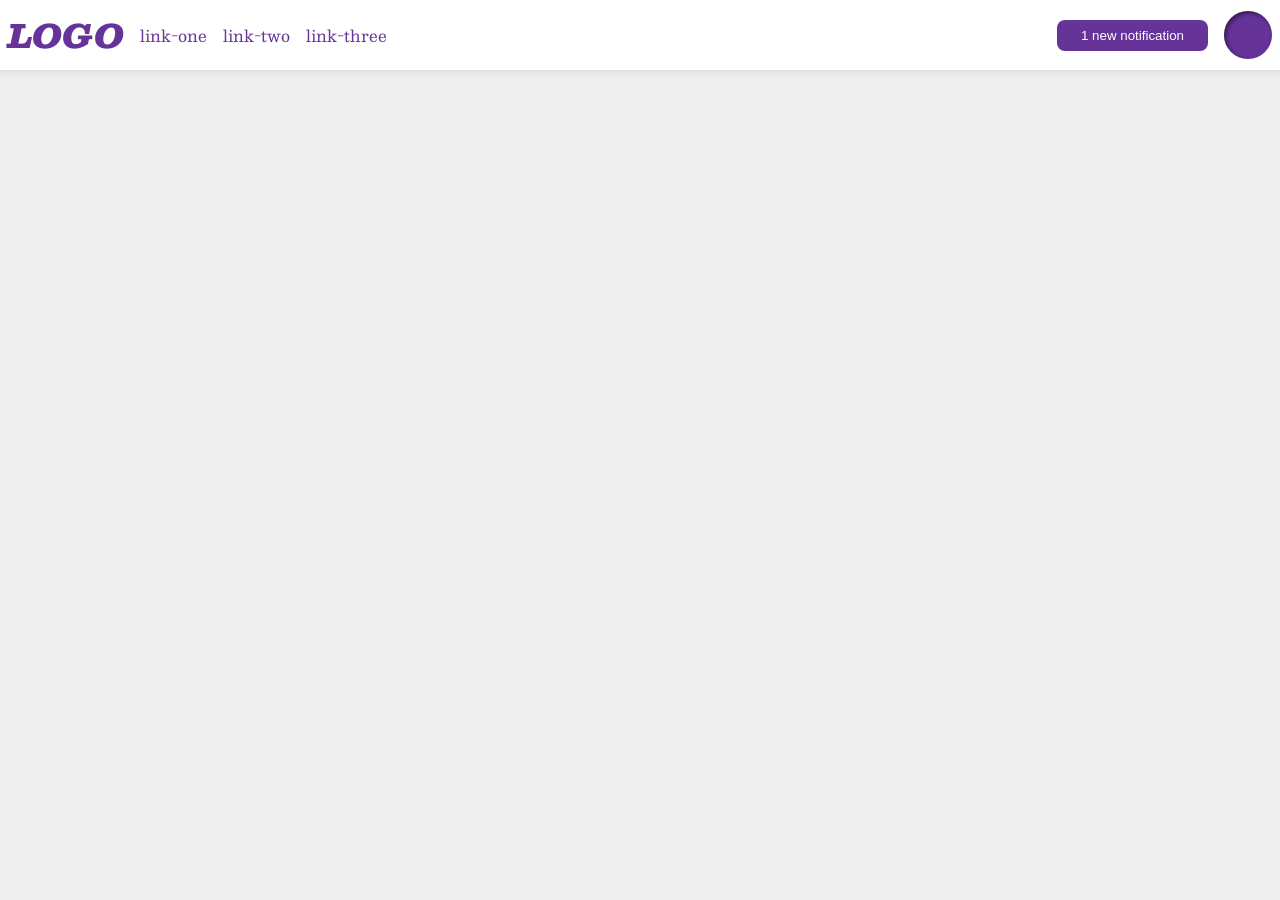
<file: foundations/flex/03-flex-header-2/index.html>
<!DOCTYPE html>
<html lang="en">
  <head>
    <meta charset="UTF-8">
    <meta http-equiv="X-UA-Compatible" content="IE=edge">
    <meta name="viewport" content="width=device-width, initial-scale=1.0">
    <title>Flex Header 2</title>
    <link rel="stylesheet" href="style.css">
  </head>
  <body>
    <div class="header">
      <div class="left-links">
        <div class="logo">
          LOGO
        </div>
        <ul class="links">
          <li><a href="https://google.com">link-one</a></li>
          <li><a href="https://google.com">link-two</a></li>
          <li><a href="https://google.com">link-three</a></li>
        </ul>
      </div>
      <div class="right-links">
        <button class="notifications">
          1 new notification
        </button>
        <div class="profile-image"></div>
      </div>
    </div>
  </body>
</html>
</file>
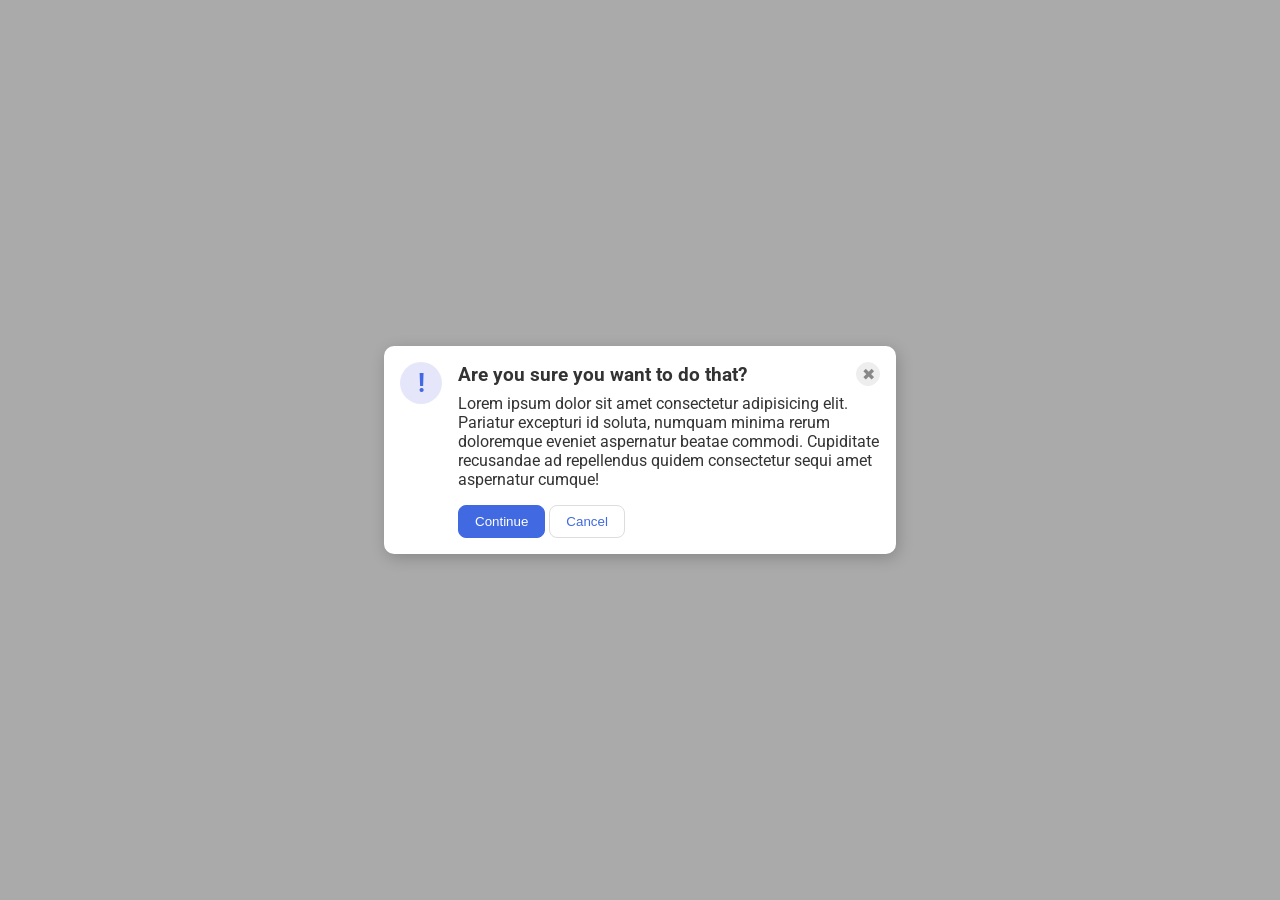
<file: foundations/flex/05-flex-modal/index.html>
<!DOCTYPE html>
<html lang="en">
  <head>
    <meta charset="UTF-8">
    <meta http-equiv="X-UA-Compatible" content="IE=edge">
    <meta name="viewport" content="width=device-width, initial-scale=1.0">
    <link rel="stylesheet" href="style.css">
    <title>Modal</title>
  </head>
  <body>
    <div class="modal">
      <div class="icon">!</div>
      <div class="container">
        <div class="header">Are you sure you want to do that?
          <button class="close-button">✖</button>
        </div>
        <div class="text">Lorem ipsum dolor sit amet consectetur adipisicing elit. Pariatur excepturi id soluta, numquam minima rerum doloremque eveniet aspernatur beatae commodi. Cupiditate recusandae ad repellendus quidem consectetur sequi amet aspernatur cumque!</div>
        <button class="continue">Continue</button>
        <button class="cancel">Cancel</button>
      </div>
    </div>
  </body>
</html>
</file>
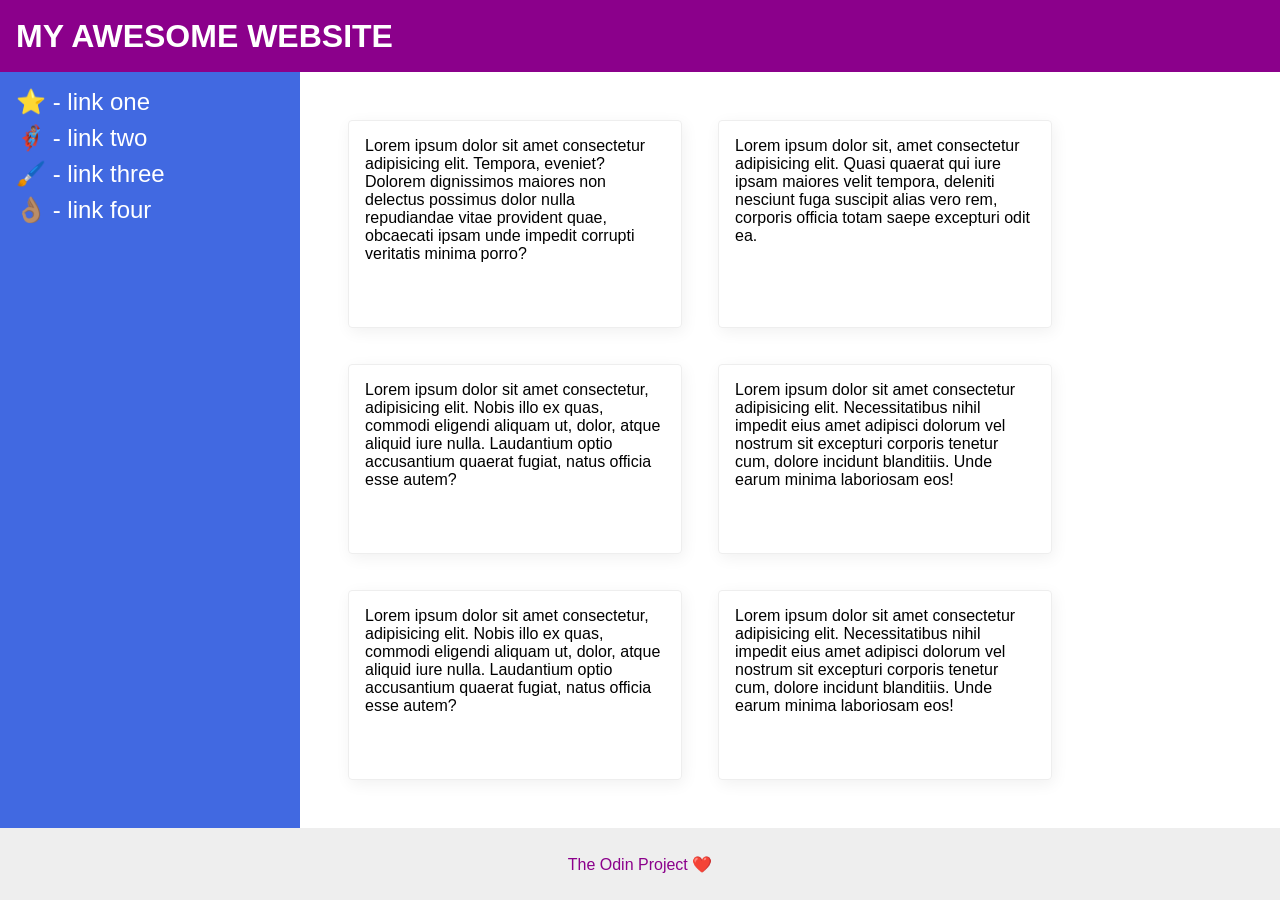
<file: foundations/flex/07-flex-layout-2/index.html>
<!DOCTYPE html>
<html lang="en">
  <head>
    <meta charset="UTF-8">
    <meta http-equiv="X-UA-Compatible" content="IE=edge">
    <meta name="viewport" content="width=device-width, initial-scale=1.0">
    <title>The Holy Grail</title>
    <link rel="stylesheet" href="style.css">
  </head>
  <body>
    <div class="header">
      MY AWESOME WEBSITE
    </div>
    
    <div class="content">
      <div class="sidebar">
        <ul>
          <li><a href="#">⭐ - link one</a></li>
          <li><a href="#">🦸🏽‍♂️ - link two</a></li>
          <li><a href="#">🖌️ - link three</a></li>
          <li><a href="#">👌🏽 - link four</a></li>
        </ul>
      </div>
      
      <div class="container">
        <div class="card">Lorem ipsum dolor sit amet consectetur adipisicing elit. Tempora, eveniet? Dolorem dignissimos maiores non delectus possimus dolor nulla repudiandae vitae provident quae, obcaecati ipsam unde impedit corrupti veritatis minima porro?</div>
        <div class="card">Lorem ipsum dolor sit, amet consectetur adipisicing elit. Quasi quaerat qui iure ipsam maiores velit tempora, deleniti nesciunt fuga suscipit alias vero rem, corporis officia totam saepe excepturi odit ea.</div>
        <div class="card">Lorem ipsum dolor sit amet consectetur, adipisicing elit. Nobis illo ex quas, commodi eligendi aliquam ut, dolor, atque aliquid iure nulla. Laudantium optio accusantium quaerat fugiat, natus officia esse autem?</div>
        <div class="card">Lorem ipsum dolor sit amet consectetur adipisicing elit. Necessitatibus nihil impedit eius amet adipisci dolorum vel nostrum sit excepturi corporis tenetur cum, dolore incidunt blanditiis. Unde earum minima laboriosam eos!</div>
        <div class="card">Lorem ipsum dolor sit amet consectetur, adipisicing elit. Nobis illo ex quas, commodi eligendi aliquam ut, dolor, atque aliquid iure nulla. Laudantium optio accusantium quaerat fugiat, natus officia esse autem?</div>
        <div class="card">Lorem ipsum dolor sit amet consectetur adipisicing elit. Necessitatibus nihil impedit eius amet adipisci dolorum vel nostrum sit excepturi corporis tenetur cum, dolore incidunt blanditiis. Unde earum minima laboriosam eos!</div>
      </div>
    </div>
    
    <div class="footer">
      The Odin Project ❤️
    </div>
  </body>
</html>
</file>
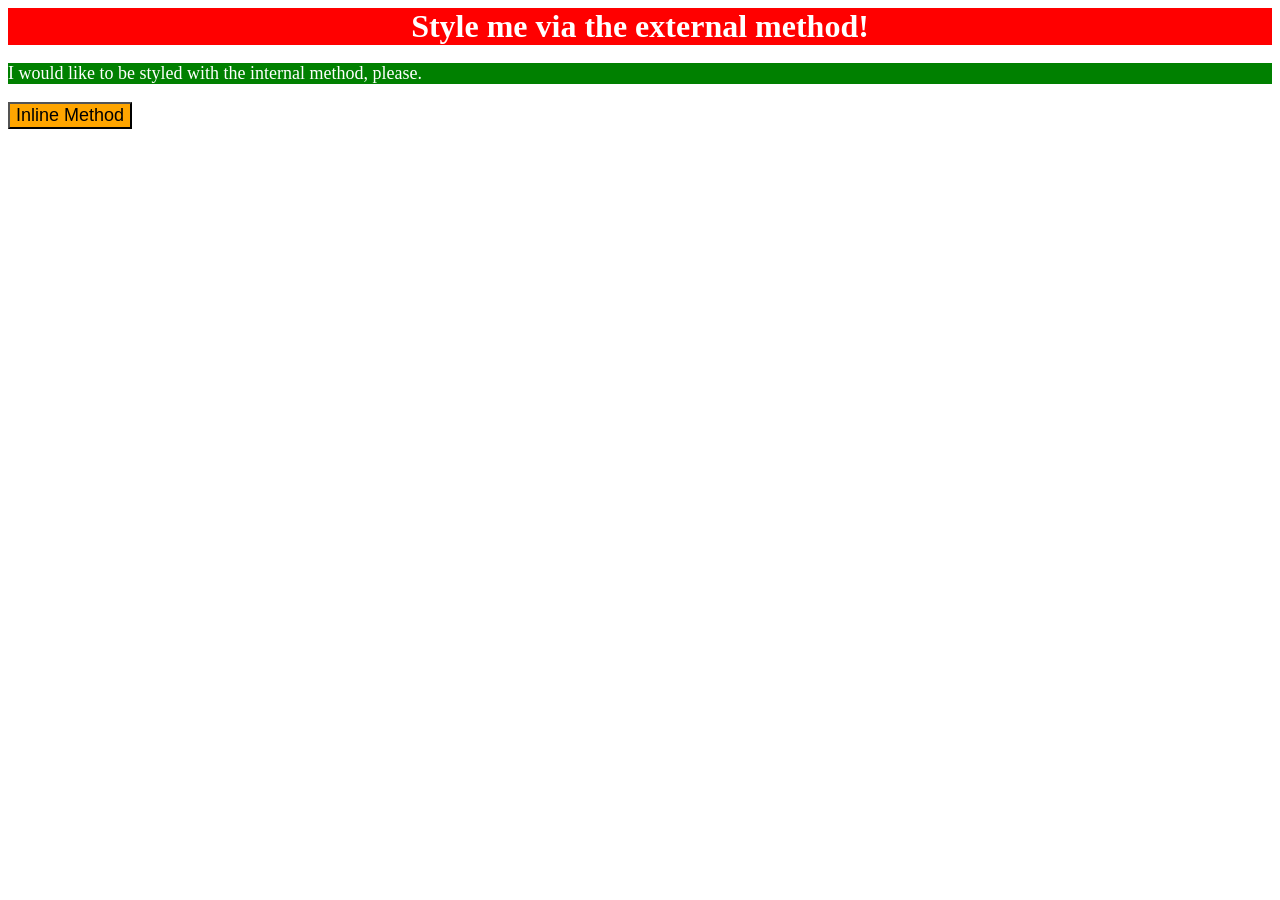
<file: foundations/intro-to-css/01-css-methods/index.html>
<!DOCTYPE html>
<html lang="en">
  <head>
    <meta charset="UTF-8">
    <meta http-equiv="X-UA-Compatible" content="IE=edge">
    <meta name="viewport" content="width=device-width, initial-scale=1.0">
    <title>Methods for Adding CSS</title>
    <link rel="stylesheet" href="./styles.css">
    
    <style>
      p {
        background-color: green;
        color: white;
        font-size: 18px;
      }
    </style>
  </head>
  <body>
    <div>Style me via the external method!</div>
    <p>I would like to be styled with the internal method, please.</p>
    <button style="background-color: orange; font-size: 18px;">Inline Method</button>
  </body>
</html>
</file>
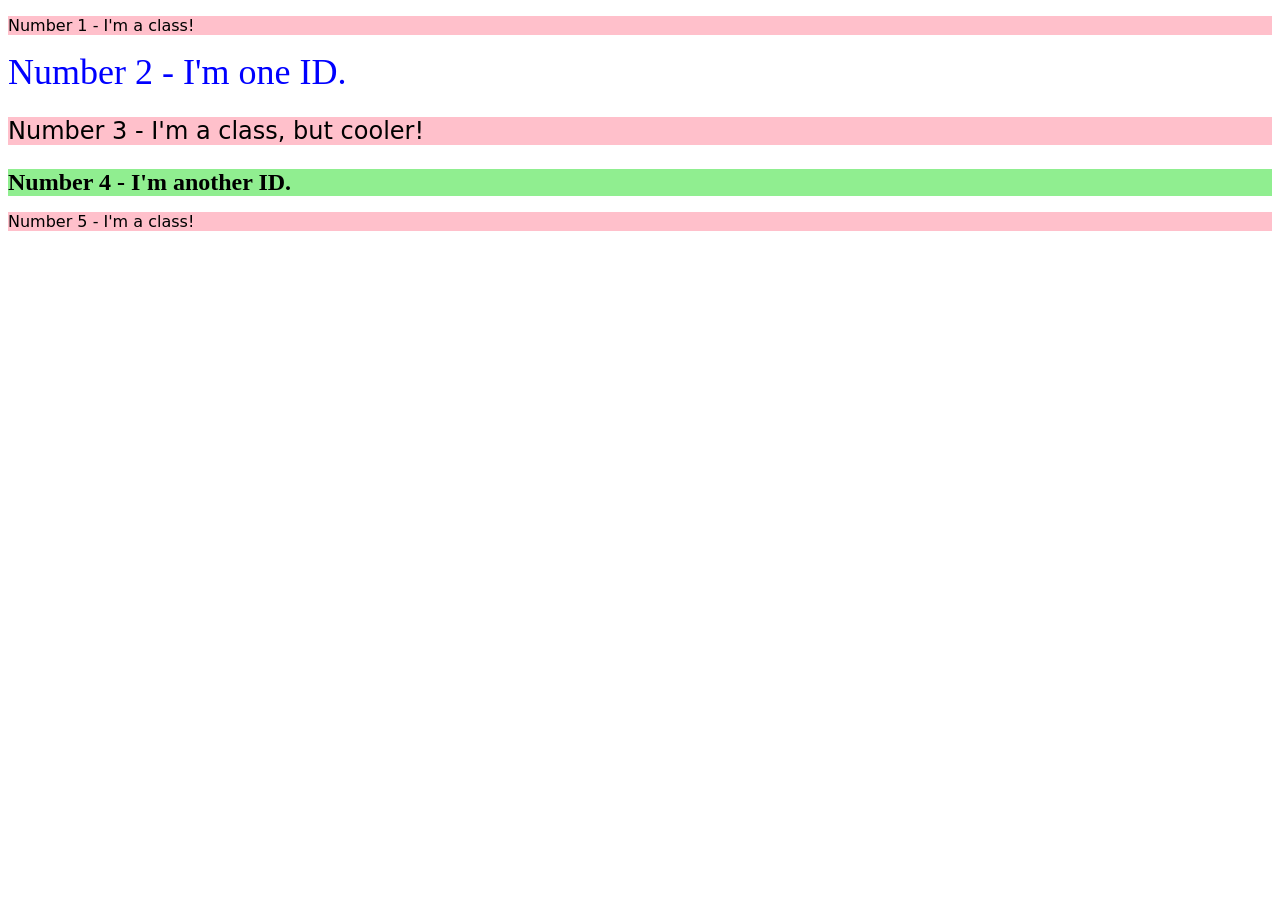
<file: foundations/intro-to-css/02-class-id-selectors/index.html>
<!DOCTYPE html>
<html lang="en">
  <head>
    <meta charset="UTF-8">
    <meta http-equiv="X-UA-Compatible" content="IE=edge">
    <meta name="viewport" content="width=device-width, initial-scale=1.0">
    <title>Class and ID Selectors</title>
    <link rel="stylesheet" href="style.css">
  </head>
  <body>
    <p class="odd">Number 1 - I'm a class!</p>
    <div id="second">Number 2 - I'm one ID.</div>
    <p class="odd third">Number 3 - I'm a class, but cooler!</p>
    <div id="fourth">Number 4 - I'm another ID.</div>
    <p class="odd">Number 5 - I'm a class!</p>
  </body>
</html>
</file>
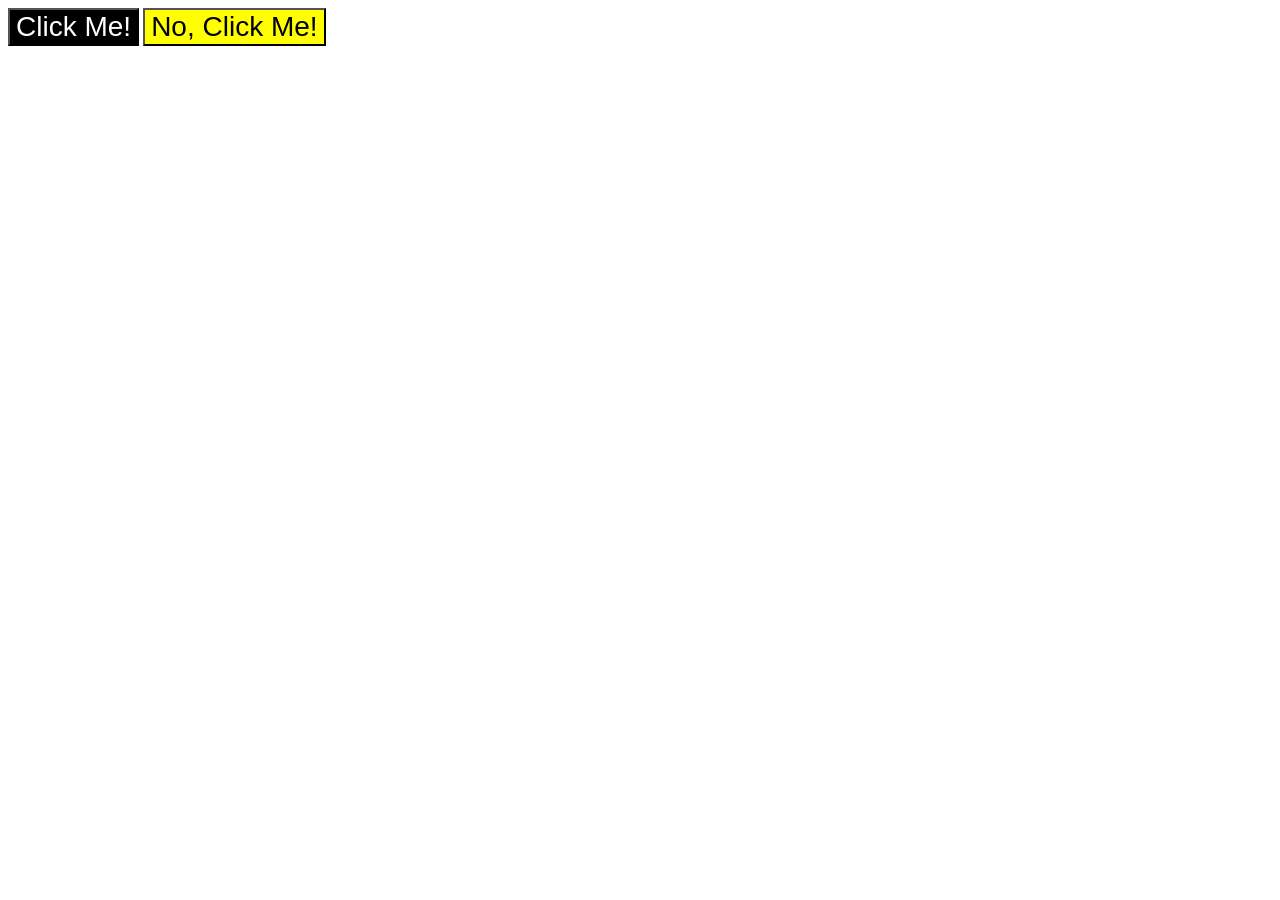
<file: foundations/intro-to-css/03-grouping-selectors/index.html>
<!DOCTYPE html>
<html lang="en">
  <head>
    <meta charset="UTF-8">
    <meta http-equiv="X-UA-Compatible" content="IE=edge">
    <meta name="viewport" content="width=device-width, initial-scale=1.0">
    <title>Grouping Selectors</title>
    <link rel="stylesheet" href="style.css">
  </head>
  <body>
    <button class="first-button">Click Me!</button>
    <button class="second-button">No, Click Me!</button>
  </body>
</html>
</file>
<file: foundations/flex/03-flex-header-2/style.css>
/* this is some magical font-importing.  
you'll learn about it later. */
@import url('https://fonts.googleapis.com/css2?family=Besley:ital,wght@0,400;1,900&display=swap');

body {
  margin: 0;
  background: #eee;
  font-family: Besley, serif;
}

.header {
  background: white;
  border-bottom: 1px solid #ddd;
  box-shadow: 0 0 8px rgba(0,0,0,.1);
}

.profile-image {
  background: rebeccapurple;
  box-shadow: inset 2px 2px 4px rgba(0,0,0,.5);
  border-radius: 50%;
  width: 48px;
  height: 48px;
}

.logo {
  color: rebeccapurple;
  font-size: 32px;
  font-weight: 900;
  font-style: italic;
}

button {
  border: none;
  border-radius: 8px;
  background: rebeccapurple;
  color: white;
  padding: 8px 24px;
}

a {
  /* this removes the line under our links */
  text-decoration: none;
  color: rebeccapurple;
}

ul {
  list-style-type: none;
}

/* Answer */

.header {
  display: flex;
  justify-content: space-between;
  align-items: center;
  padding: 8px;
}

.left-links {
  display: flex;
  gap: 16px;
  align-items: center;
}

.links {
  display: flex;
  padding: 0;
  margin: 0;
  gap: 16px;
}

.right-links {
  display: flex;
  gap: 16px;
  align-items: center;
}
</file>
<file: foundations/flex/05-flex-modal/style.css>
@import url('https://fonts.googleapis.com/css2?family=Roboto:wght@400;700&display=swap');

html, body {
  height: 100%;
}

body {
  font-family: Roboto, sans-serif;
  margin: 0;
  background: #aaa;
  color: #333;
  /* I'll give you this one for free lol */
  display: flex;
  align-items: center;
  justify-content: center;
}

.modal {
  background: white;
  width: 480px;
  border-radius: 10px;
  box-shadow: 2px 4px 16px rgba(0,0,0,.2);
}

.icon {
  color: royalblue;
  font-size: 26px;
  font-weight: 700;
  background: lavender;
  width: 42px;
  height: 42px;
  border-radius: 50%;
  display: flex;
  align-items: center;
  justify-content: center;
}

.close-button {
  background: #eee;
  border-radius: 50%;
  color: #888;
  font-weight: 400;
  font-size: 16px;
  height: 24px;
  width: 24px;
  display: flex;
  align-items: center;
  justify-content: center;
  border: 1px solid #eee;
  padding: 0;
}

button {
  cursor: pointer;
  padding: 8px 16px;
  border-radius: 8px;
}

button.continue {
  background: royalblue;
  border: 1px solid royalblue;
  color: white;
}

button.cancel {
  background: white;
  border: 1px solid #ddd;
  color: royalblue;
}

/* Answer */

.modal {
  display: flex;
  padding: 16px;
  gap: 16px;
}

.icon {
  flex-shrink: 0;
}

.header {
  display: flex;
  justify-content: space-between;
  align-items: center;
  font-weight: bolder;
  font-size: larger;
  margin-bottom: 8px;
}

.text {
  margin-bottom: 16px;
}
</file>
<file: foundations/flex/07-flex-layout-2/style.css>
body {
  font-family: -apple-system, BlinkMacSystemFont, 'Segoe UI', Roboto, Oxygen, Ubuntu, Cantarell, 'Open Sans', 'Helvetica Neue', sans-serif;
  margin: 0;
  min-height: 100vh;
}

.header {
  height: 72px;
  background: darkmagenta;
  color: white;
}

.footer {
  height: 72px;
  background: #eee;
  color: darkmagenta;
}

.sidebar {
  width: 300px;
  background: royalblue;
  box-sizing: border-box;
}

.card {
  border: 1px solid #eee;
  box-shadow: 2px 4px 16px rgba(0,0,0,.06);
  border-radius: 4px;
}

/* Answer */

body {
  display: flex;
  flex-direction: column;
}

ul {
  display: flex;
  flex-direction: column;
  list-style: none;
  padding: 0;
  margin: 0;
  gap: 8px;
}

a {
  text-decoration: none;
  font-size: 24px;
  color: white;
}

.header {
  display: flex;
  align-items: center;
  font-size: 32px;
  font-weight: 900;
  padding: 0px 16px;
}

.content {
  display: flex;
  flex: 1;
}

.sidebar {
  display: flex;
  flex-shrink: 0;
  width: 300px;
  padding: 16px;
}

.container {
  display: flex;
  padding: 48px;
  flex-wrap: wrap;
  gap: 36px;
}

.card {
  width: 300px;
  padding: 16px;
}

.footer {
  display: flex;
  justify-content: center;
  align-items: center;
}
</file>
<file: foundations/intro-to-css/01-css-methods/styles.css>
div {
  background-color: red;
  color: white;
  font-size: 32px;
  text-align: center;
  font-weight: bold;
}
</file>
<file: foundations/intro-to-css/02-class-id-selectors/style.css>
/* Add CSS Styling */
.odd {
  background-color: pink;
  font-family: Verdana, "DejaVu Sans", sans-serif;
}

#second {
  color: blue;
  font-size: 36px;
}

.third {
  font-size: 24px;
}

#fourth {
  background-color: lightgreen;
  font-size: 24px;
  font-weight: bold;
}
</file>
<file: foundations/intro-to-css/03-grouping-selectors/style.css>
/* Add CSS Styling */
.first-button {
  background-color: black;
  color: white;
}

.second-button {
  background-color: yellow;
}

.first-button,
.second-button {
  font-size: 28px;
  font-family: Helvetica, "Times New Roman", sans-serif;
}
</file>
